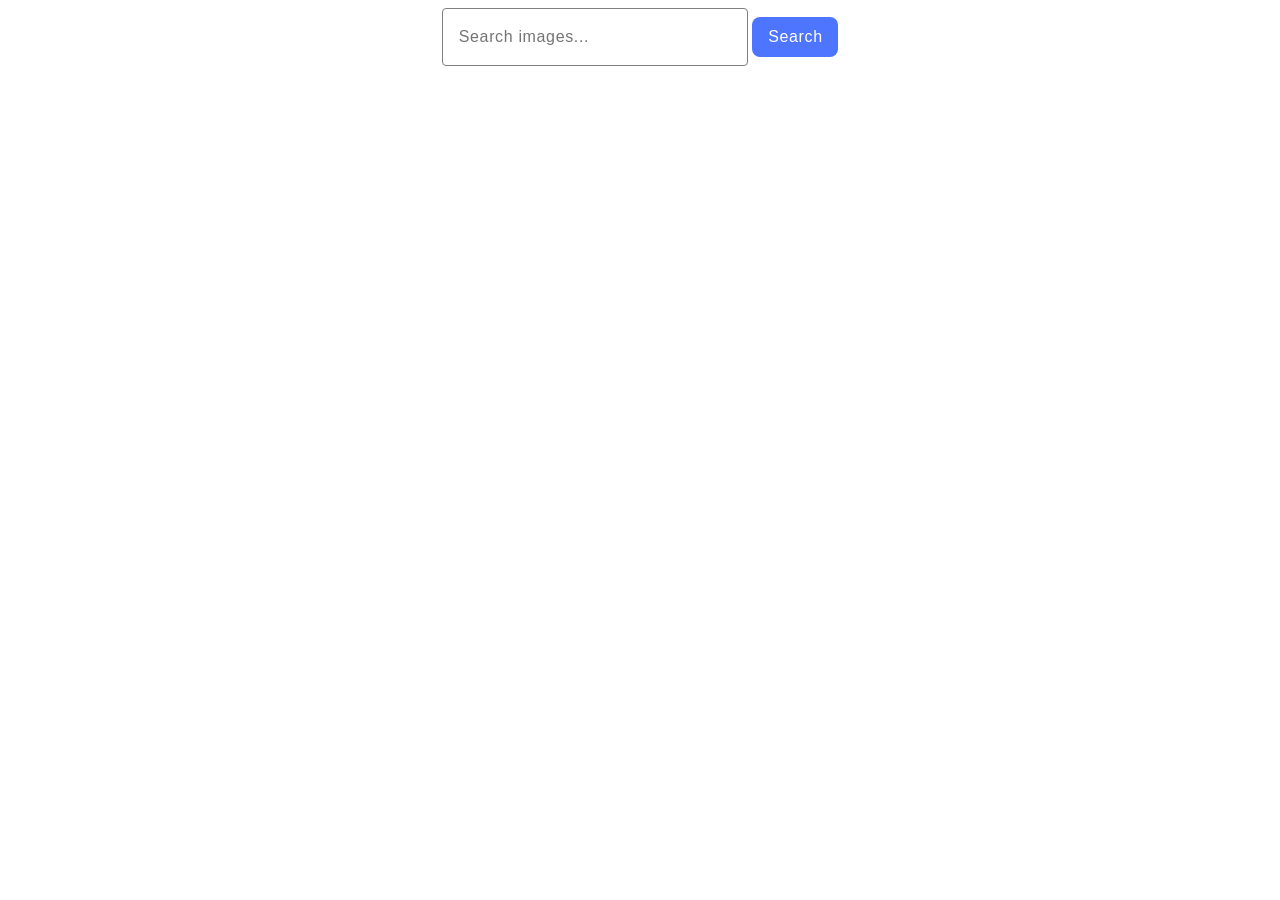
<file: src/index.html>
<!DOCTYPE html>
<html lang="en">
  <head>
    <meta charset="UTF-8" />
    <link rel="icon" type="image/svg+xml" href="/favicon.svg" />
    <meta name="viewport" content="width=device-width, initial-scale=1.0" />
    <title>Javascript12</title>
    <link rel="stylesheet" href="./css/styles.css" />
  </head>
  <body>
    <div class="container">
      <form class="form" autocomplete="off">
        <label>
          <input class="input" type="text" placeholder="Search images..." />
        </label>
        <button class="search-button" type="submit">Search</button>
      </form>
      <div class="loader visually-hidden"></div>
      <ul class="gallery"></ul>
      <button class="more-button visually-hidden">Load more</button>
      <div class="loader visually-hidden"></div>
    </div>
    <script type="module" src="./main.js"></script>
  </body>
</html>
</file>
<file: src/css/styles.css>
/**
  |============================
  | include css partials with
  | default @import url()
  |============================
*/
@import url('./reset.css');

:root {
  font-family: Inter, Avenir, Helvetica, Arial, sans-serif;
  font-size: 16px;
  line-height: 24px;
  font-weight: 400;

  color: #242424;
  background-color: rgba(255, 255, 255, 0.87);

  font-synthesis: none;
  text-rendering: optimizeLegibility;
  -webkit-font-smoothing: antialiased;
  -moz-osx-font-smoothing: grayscale;
  -webkit-text-size-adjust: 100%;
}
img {
  display: block;
  max-width: 100%;
  height: auto;
}

.container {
  display: flex;
  justify-content: center;
  align-items: center;
  flex-direction: column;
  gap: 10px;
}

.input {
  border-radius: 4px;
  border: 1px solid #808080;
  width: 272px;
  height: 40px;
  padding: 8px 16px;
  color: #2e2f42;
  font-size: 16px;
  font-style: normal;
  font-weight: 400;
  line-height: 24px;
  letter-spacing: 0.64px;
  background-color: transparent;
}

.search-button {
  border: none;
  width: 86px;
  padding: 8px 16px;
  border-radius: 8px;
  background-color: #4e75ff;
  color: #fff;
  font-size: 16px;
  font-style: normal;
  font-weight: 500;
  line-height: 24px;
  letter-spacing: 0.64px;
  transition: 250ms ease;
}
.search-button:hover {
  background-color: #6c8cff;
}
.more-button {
  border: none;
  display: inline-flex;
  padding: 8px 16px;
  justify-content: center;
  align-items: center;
  gap: 10px;
  border-radius: 8px;
  background: #4e75ff;
  color: #fff;
  font-size: 16px;
  font-style: normal;
  font-weight: 500;
  line-height: 24px;
  letter-spacing: 0.64px;
  transition: 250ms ease;
}

.more-button:hover {
  background-color: #6c8cff;
}

.gallery {
  max-width: 1200px;
  margin: 10px auto;
  justify-content: center;
  display: flex;
  flex-wrap: wrap;
  gap: 24px;
}

.gallery li img {
  width: 360px;
  height: 200px;
  transition: transform 250ms ease;
  margin-bottom: 5px;
}

.gallery li img:hover {
  transform: scale(1.02);
}

.gallery li {
  border: 1px solid #808080;
  overflow: hidden;
}

.gallery li div {
  display: flex;
  gap: 32px;
  justify-content: center;
}

.gallery li div p {
  display: flex;
  flex-direction: column;
  font-weight: 400;
  font-size: 14px;
}

.gallery span {
  color: #2e2f42;
  font-size: 14px;
  font-style: normal;
  font-weight: 600;
  line-height: 16px;
  letter-spacing: 0.48px;
}

.loader {
  width: 48px;
  height: 48px;
  display: block;
  margin: 15px auto;
  position: relative;
  color: #fff;
  box-sizing: border-box;
  animation: rotation 1s linear infinite;
}
.loader::after,
.loader::before {
  content: '';
  box-sizing: border-box;
  position: absolute;
  width: 24px;
  height: 24px;
  top: 50%;
  left: 50%;
  transform: scale(0.5) translate(0, 0);
  background-color: #fff;
  border-radius: 50%;
  animation: animloader 1s infinite ease-in-out;
}
.loader::before {
  background-color: #ff3d00;
  transform: scale(0.5) translate(-48px, -48px);
}

@keyframes rotation {
  0% {
    transform: rotate(0deg);
  }
  100% {
    transform: rotate(360deg);
  }
}
@keyframes animloader {
  50% {
    transform: scale(1) translate(-50%, -50%);
  }
}

.visually-hidden {
  position: absolute;
  width: 1px;
  height: 1px;
  margin: -1px;
  padding: 0;
  overflow: hidden;
  clip: rect(0, 0, 0, 0);
  border: 0;
}
</file>
